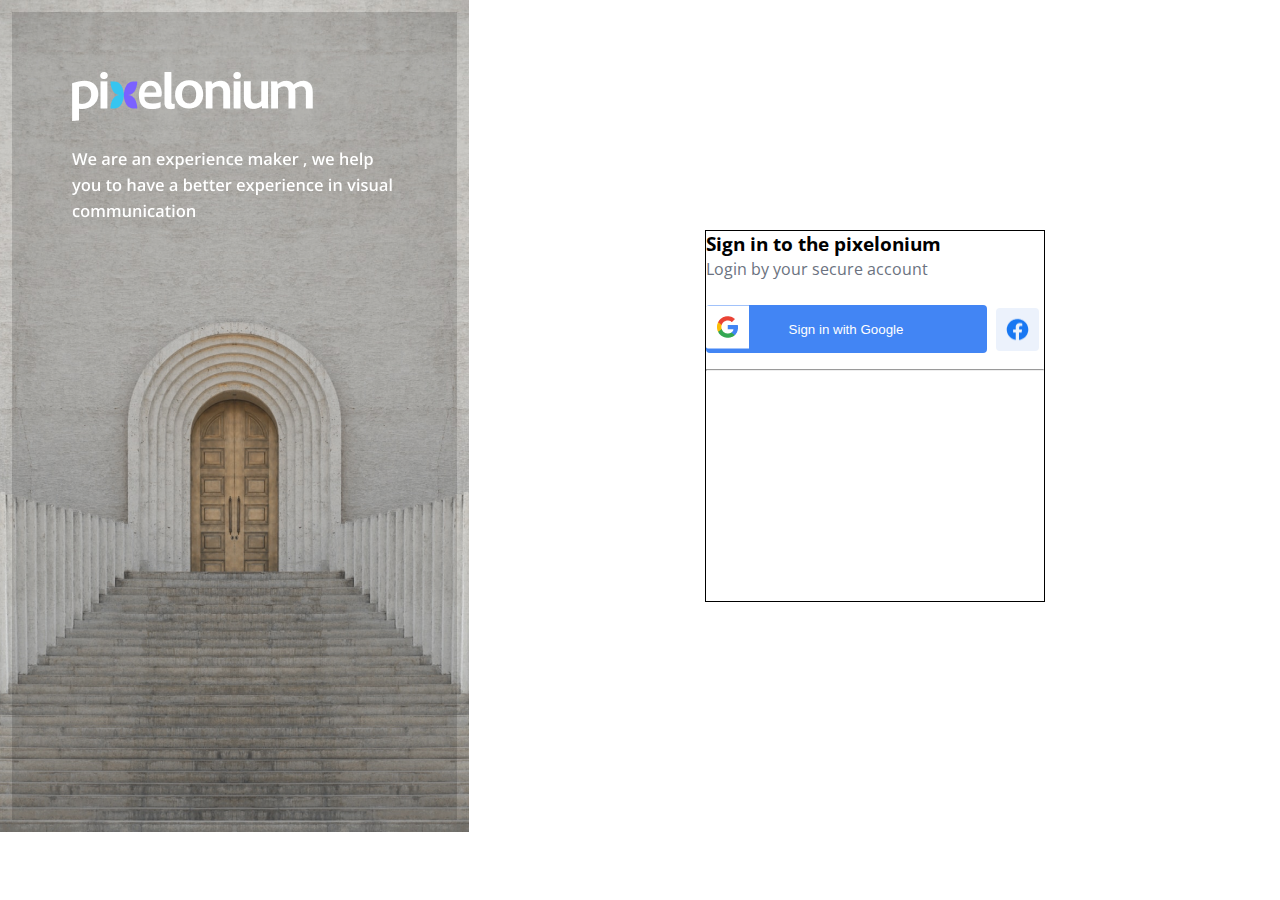
<file: index.html>
<!DOCTYPE html>
<html lang="en">
<head>
    <meta charset="UTF-8">
    <meta name="viewport" content="width=device-width, initial-scale=1.0">
    <link rel="stylesheet" href="style.css">
    <title>Document</title>
</head>
<body>
    <div class="notig">
       <img src="dox/left.png" alt=""> 
<div class="quadrat">
    <div class="mainfb">
        
<h3>Sign in to the pixelonium</h3>
<p class="secured">Login by your secure account</p>
<button class="googl">Sign in with Google

</button>
<img class="img1" src="dox/Variant10.png" alt="">
<img class="img22" src="dox/Variant11.png" alt="">  <br>
      <hr>        
</div>

</div>

    </div>
   
    </body>
</html>
</file>
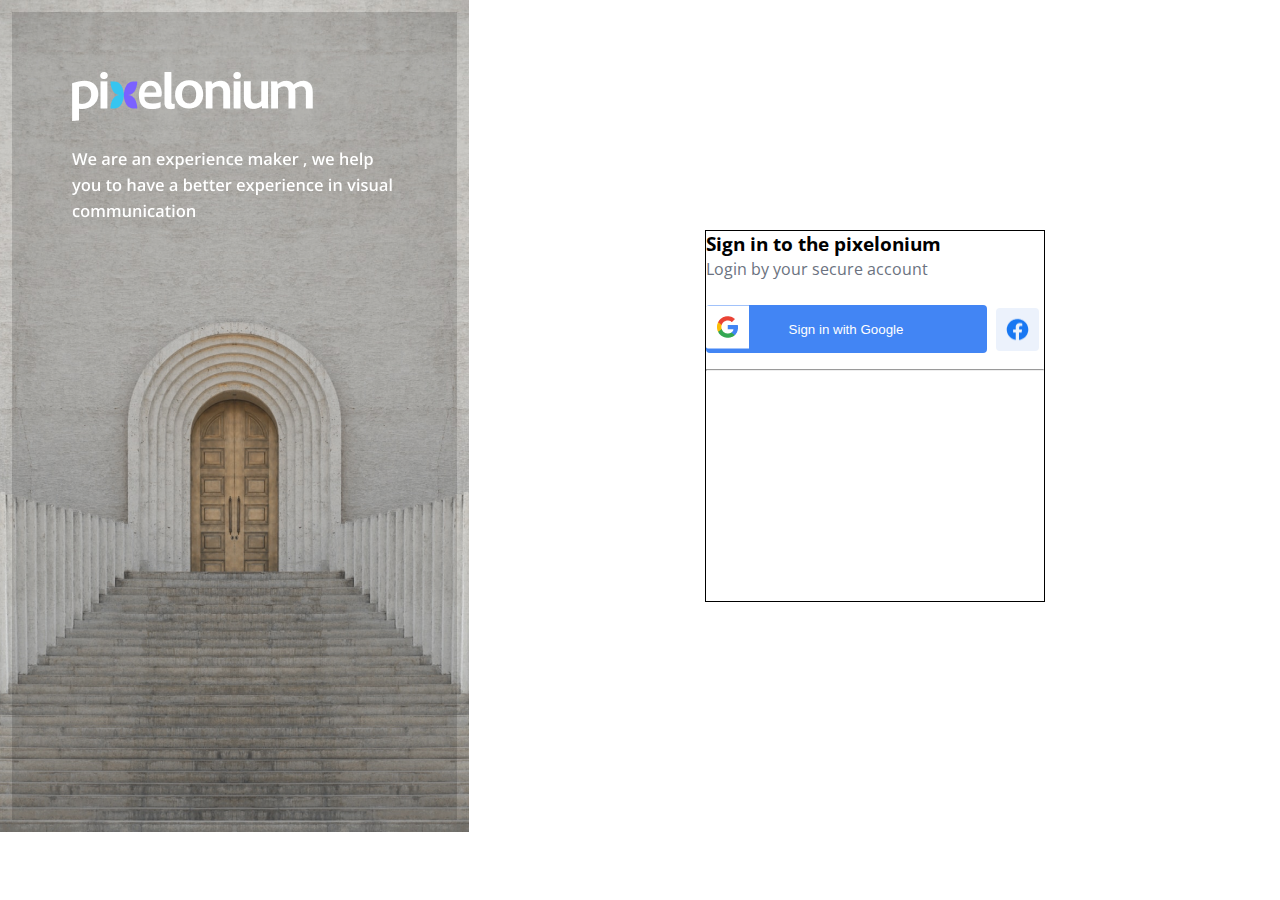
<file: mediaqu.html>
<!DOCTYPE html>
<html lang="en">
<head>
    <meta charset="UTF-8">
    <meta name="viewport" content="width=device-width, initial-scale=1.0">
    <link rel="stylesheet" href="style.css">
    <title>Document</title>
</head>
<body>
    <div class="notig">
       <img src="dox/left.png" alt=""> 
<div class="quadrat">
    <div class="mainfb">
        
<h3>Sign in to the pixelonium</h3>
<p class="secured">Login by your secure account</p>
<button class="googl">Sign in with Google

</button>
<img class="img1" src="dox/Variant10.png" alt="">
<img class="img22" src="dox/Variant11.png" alt="">  <br>
      <hr>        
</div>

</div>

    </div>
   
    </body>
</html>
</file>
<file: style.css>
*{
    box-sizing: border-box;
   margin: 0;
}


.notig{
    
    display: flex;
    

}
.quadrat{
    width: 340px;
    height: 372px;
    border: 1px solid;
    margin: auto;
  
}



@font-face {
    font-family: open;
    src: url(OpenSans-VariableFont_wdth\,wght.ttf);
}

h3{
    text-align: start;
    font-family: open;
}
.secured{
    margin-top: 2px;
    font-family: open;
    color: #6b7280;
}
.googl{
    width: 281px;
    height: 48px;
    margin-top: 25px;
    border-radius: 4px;
    background-color: #4285f4;
    color: #ffffff;
    position: absolute;
    border: none;
    align-items: center;
   justify-content: space-evenly;
   display: flex;
}
.img1{
    margin-top: 25px;
    position: relative;
}
.img22{
    width: 43px;
    height: 43px;
border-radius: 4px;
    background-color: #ecf2fc;
    align-items: last baseline;
    margin-left: 290px;
margin-top: -45px;
    display: flex;
}
</file>
